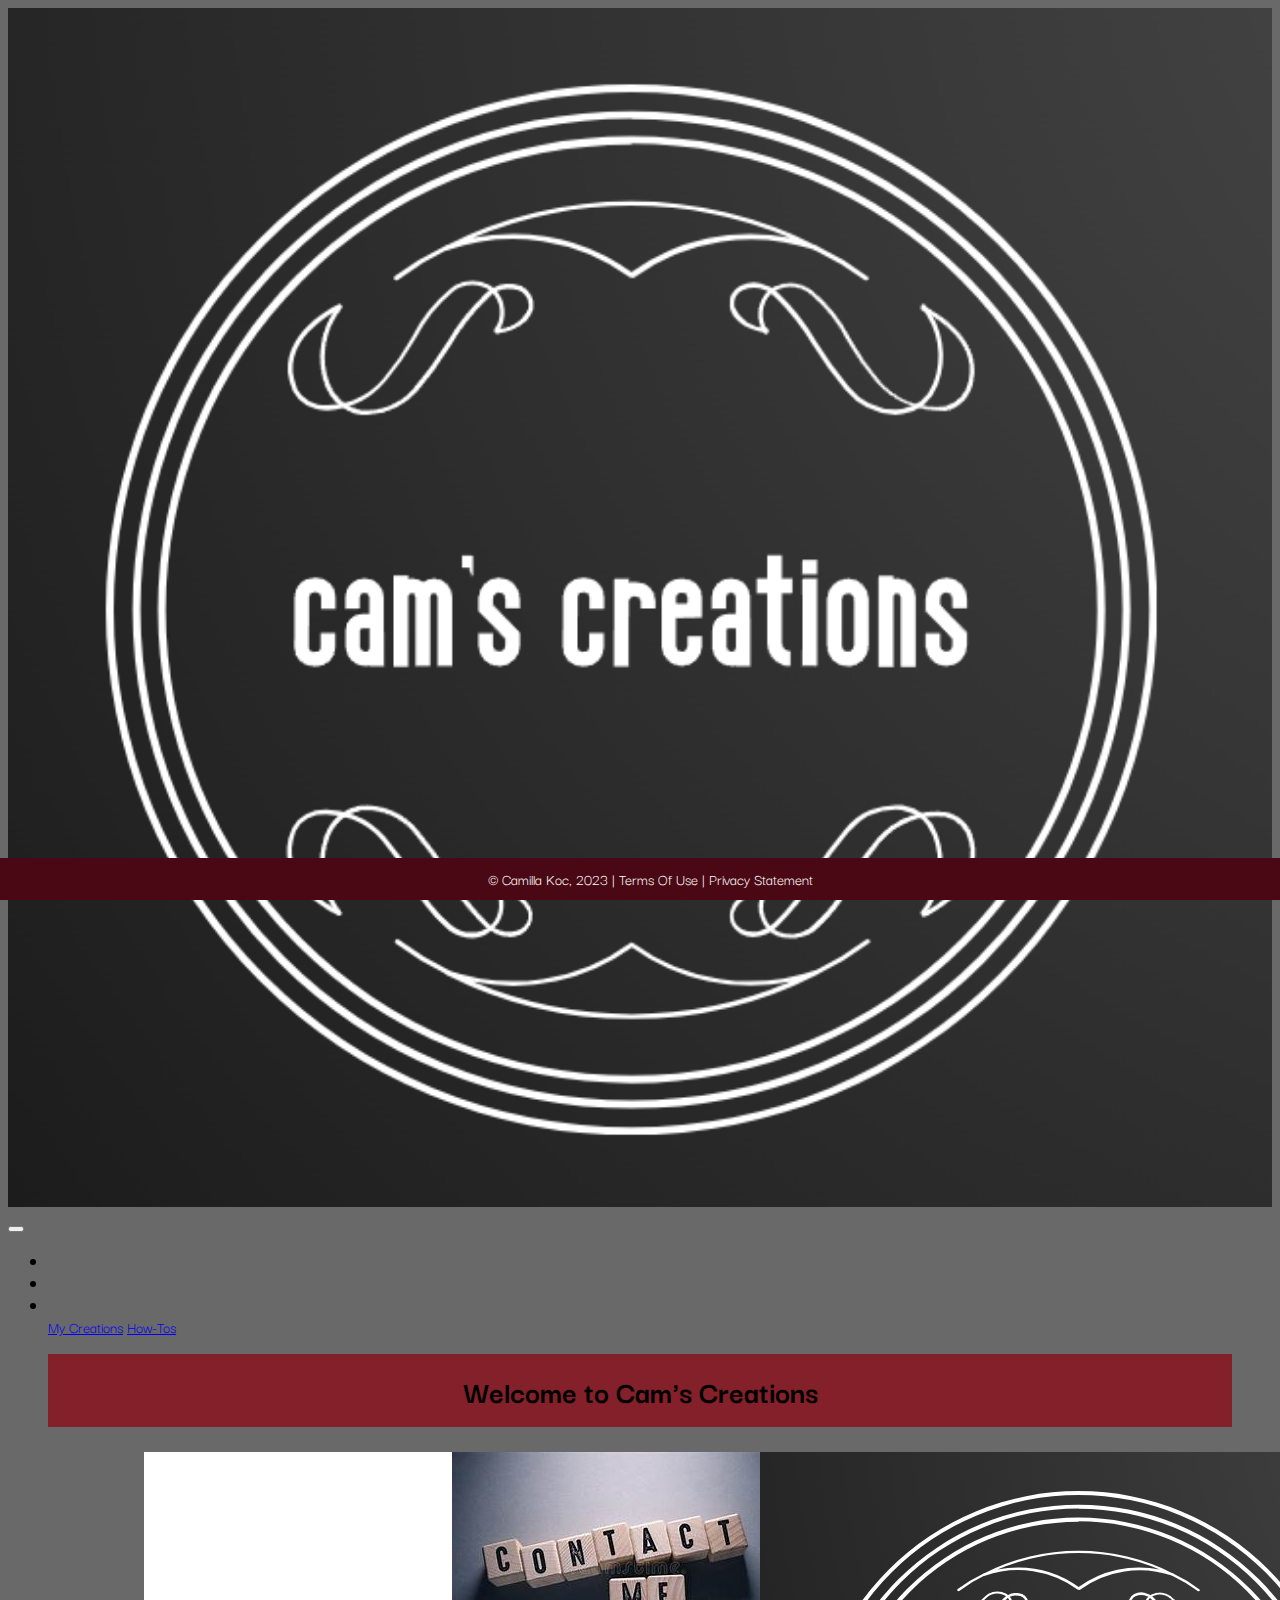
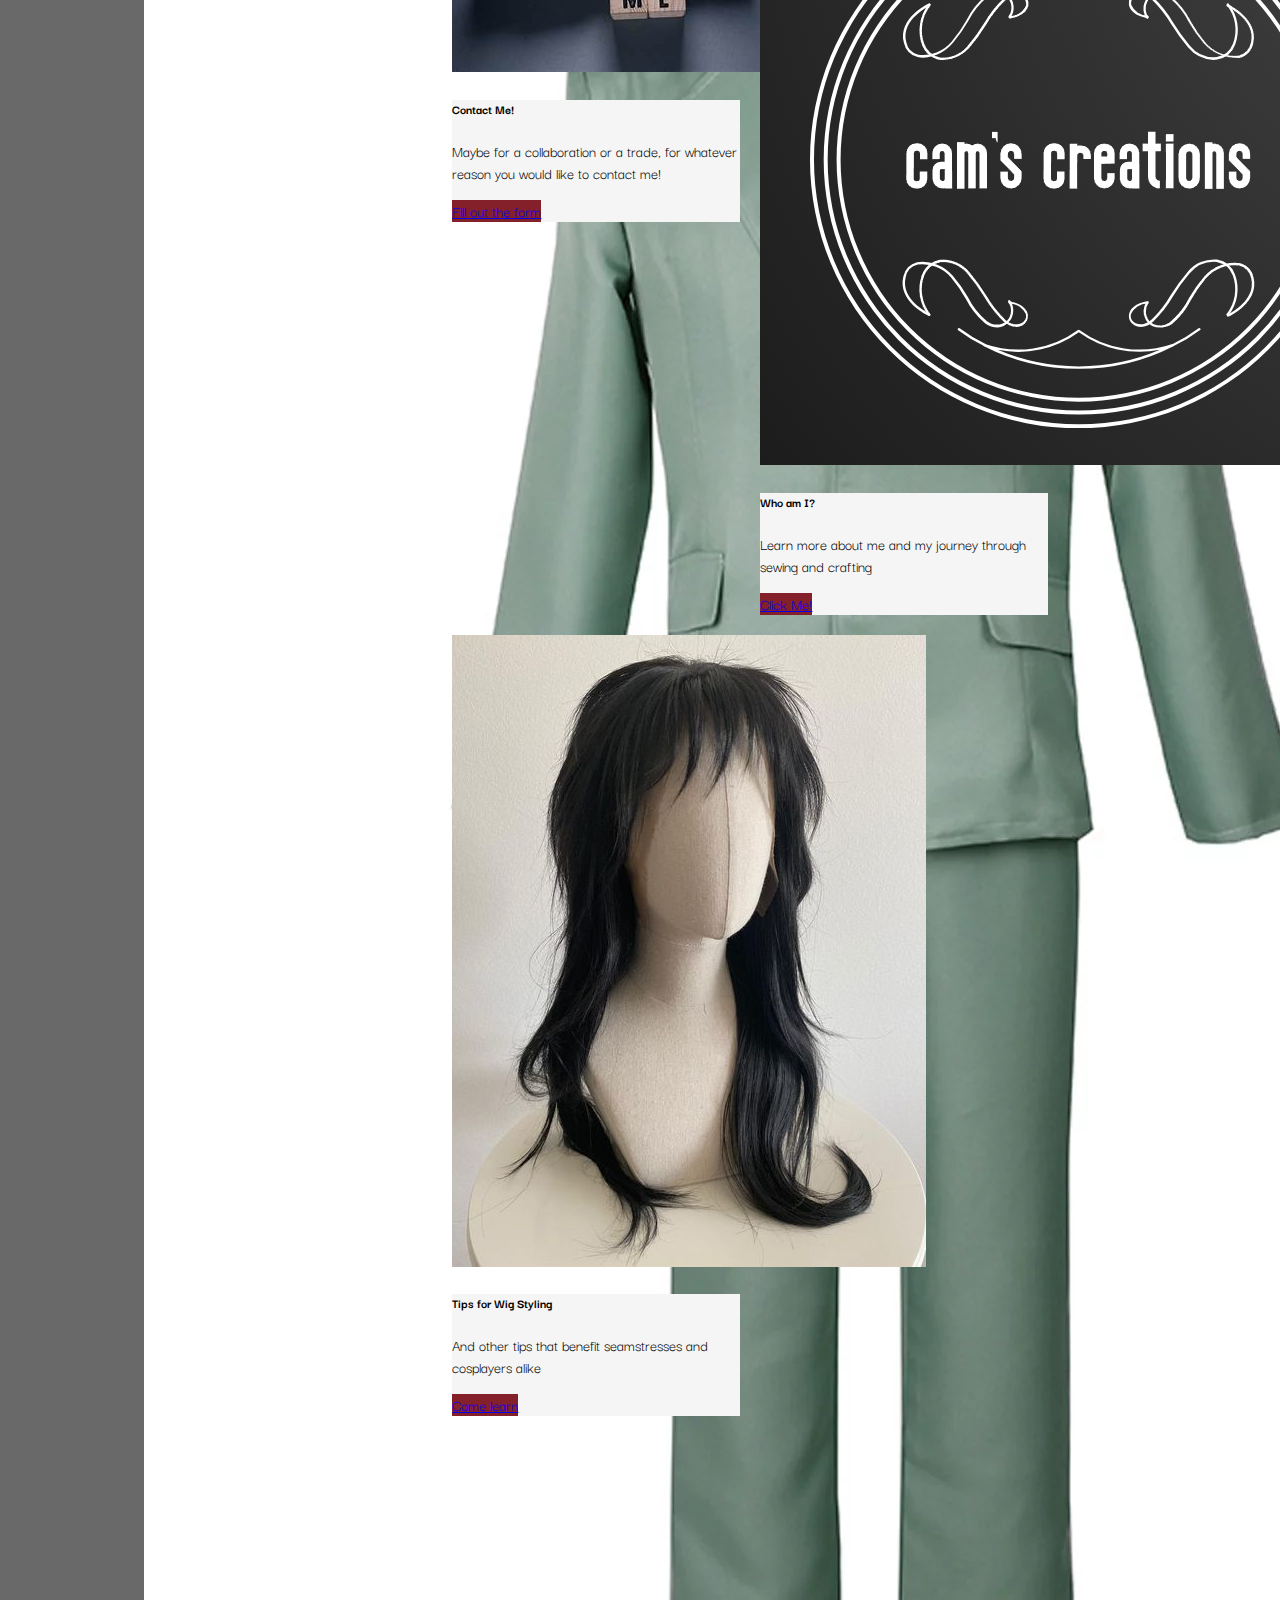
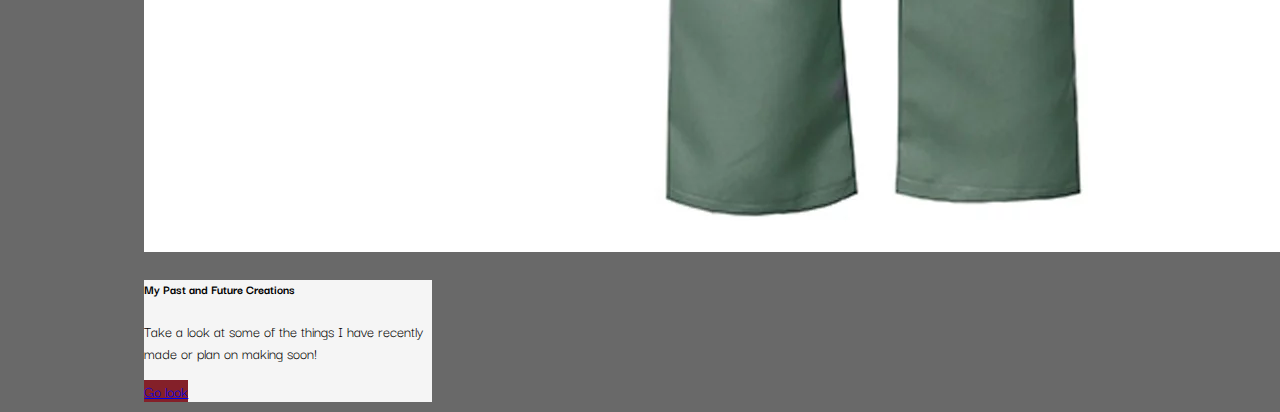
<file: index.html>
<!DOCTYPE html>
<html lang="en">
<head>
    <meta charset="UTF-8">
    <title>Cam's Creations</title>
    <!-- CSS only -->
    <link href="https://cdn.jsdelivr.net/npm/bootstrap@5.0.2/dist/css/bootstrap.min.css"
          rel="stylesheet"
          integrity="sha384-EVSTQN3/azprG1Anm3QDgpJLIm9Nao0Yz1ztcQTwFspd3yD65VohhpuuCOmLASjC"
          crossorigin="anonymous">
    <link href="css/main.css" rel="stylesheet">
    <link rel="preconnect" href="https://fonts.googleapis.com">
    <link rel="preconnect" href="https://fonts.gstatic.com" crossorigin>
    <link href="https://fonts.googleapis.com/css2?family=Darker+Grotesque&display=swap" rel="stylesheet">

</head>
<!--DEVELOPER Camilla Koc, IS117-003, Fall 2023-->
<body>
<div class="container-fluid">
    <div class="row">
            <nav class="navbar navbar-expand-md
                    justify-content-start
                    bg-dark navbar-dark
                    col-12">

                <!-- Brand -->
                <a class="navbar-brand" href="index.html"> <img src="media/Logo.png" alt="Logo of the website"></a>
                <!-- Responsive Button for the smaller menu -->
                <button class="navbar-toggler" type="button"
                        data-bs-toggle="collapse" data-bs-target="#collapsibleNavbar">
                    <span class="navbar-toggler-icon"></span>
                </button>
                <div class="collapse navbar-collapse" id="collapsibleNavbar">
                    <ul class="navbar-nav">
                        <!-- Links -->
                        <li class="nav-item">
                            <a class="nav-link" href="aboutme.html">About Me</a>
                        </li>
                        <li class="nav-item">
                            <a class="nav-link" href="contact.html">Contact</a>
                        </li>

                        <!-- Dropdown -->
                        <li class="nav-item dropdown">
                            <a class="nav-link dropdown-toggle" href="#" id="navbardrop" data-toggle="dropdown" role="button" data-bs-toggle="dropdown" aria-expanded="false">
                                Projects
                            </a>
                            <div class="dropdown-menu">
                                <a class="dropdown-item" href="mycreations.html">My Creations</a>
                                <a class="dropdown-item" href="how-tos.html">How-Tos</a>
                            </div>
                        </li>
                    </ul>
                </div>
            </nav>
</div>

    <h1> Welcome to Cam's Creations</h1>
    <div class="all-front-card">
    <div class="front-card" style="width: 18rem;">
        <img src="media/loid.png" class="card-img-top" alt="cosplay of loid forger">
        <div class="card-body">
            <h5 class="card-title">My Past and Future Creations</h5>
            <p class="card-text">Take a look at some of the things I have recently made or plan on making soon!</p>
            <a href="mycreations.html" class="btn btn-primary">Go look</a>
        </div>
    </div>
    <div class="front-card" style="width: 18rem;">
        <img src="media/contactme.jpg" class="card-img-top" alt="blocks that read contact me">
        <div class="card-body">
            <h5 class="card-title">Contact Me!</h5>
            <p class="card-text">Maybe for a collaboration or a trade, for whatever reason you would like to contact me!</p>
            <a href="contact.html" class="btn btn-primary">Fill out the form</a>
        </div>
    </div>
    <div class="front-card" style="width: 18rem;">
    <img src="media/Logo.png" class="card-img-top" alt="blocks that read contact me">
    <div class="card-body">
        <h5 class="card-title">Who am I?</h5>
        <p class="card-text">Learn more about me and my journey through sewing and crafting</p>
        <a href="aboutme.html" class="btn btn-primary">Click Me!</a>
    </div>
    </div>
    <div class="front-card" style="width: 18rem;">
        <img src="media/wigstyling.jpg" class="card-img-top" alt="wig">
        <div class="card-body">
            <h5 class="card-title">Tips for Wig Styling</h5>
            <p class="card-text">And other tips that benefit seamstresses and cosplayers alike</p>
            <a href="how-tos.html" class="btn btn-primary">Come learn</a>
        </div>
    </div>
</div>

<footer class="footer page-footer font-small ">
    <div class="container">
        <div class="row">
            <span class="text-muted">&copy; Camilla Koc, 2023 |  Terms Of Use  |  Privacy Statement</span>
        </div>
    </div>
</footer>

    <!-- Javascript Bundle with Popper -->
<script src="https://cdn.jsdelivr.net/npm/bootstrap@5.0.2/dist/js/bootstrap.bundle.min.js"
        integrity="sha384-MrcW6ZMFYlzcLA8Nl+NtUVF0sA7MsXsP1UyJoMp4YLEuNSfAP+JcXn/tWtIaxVXM"
        crossorigin="anonymous">
</script>

</body>
</html>
</file>
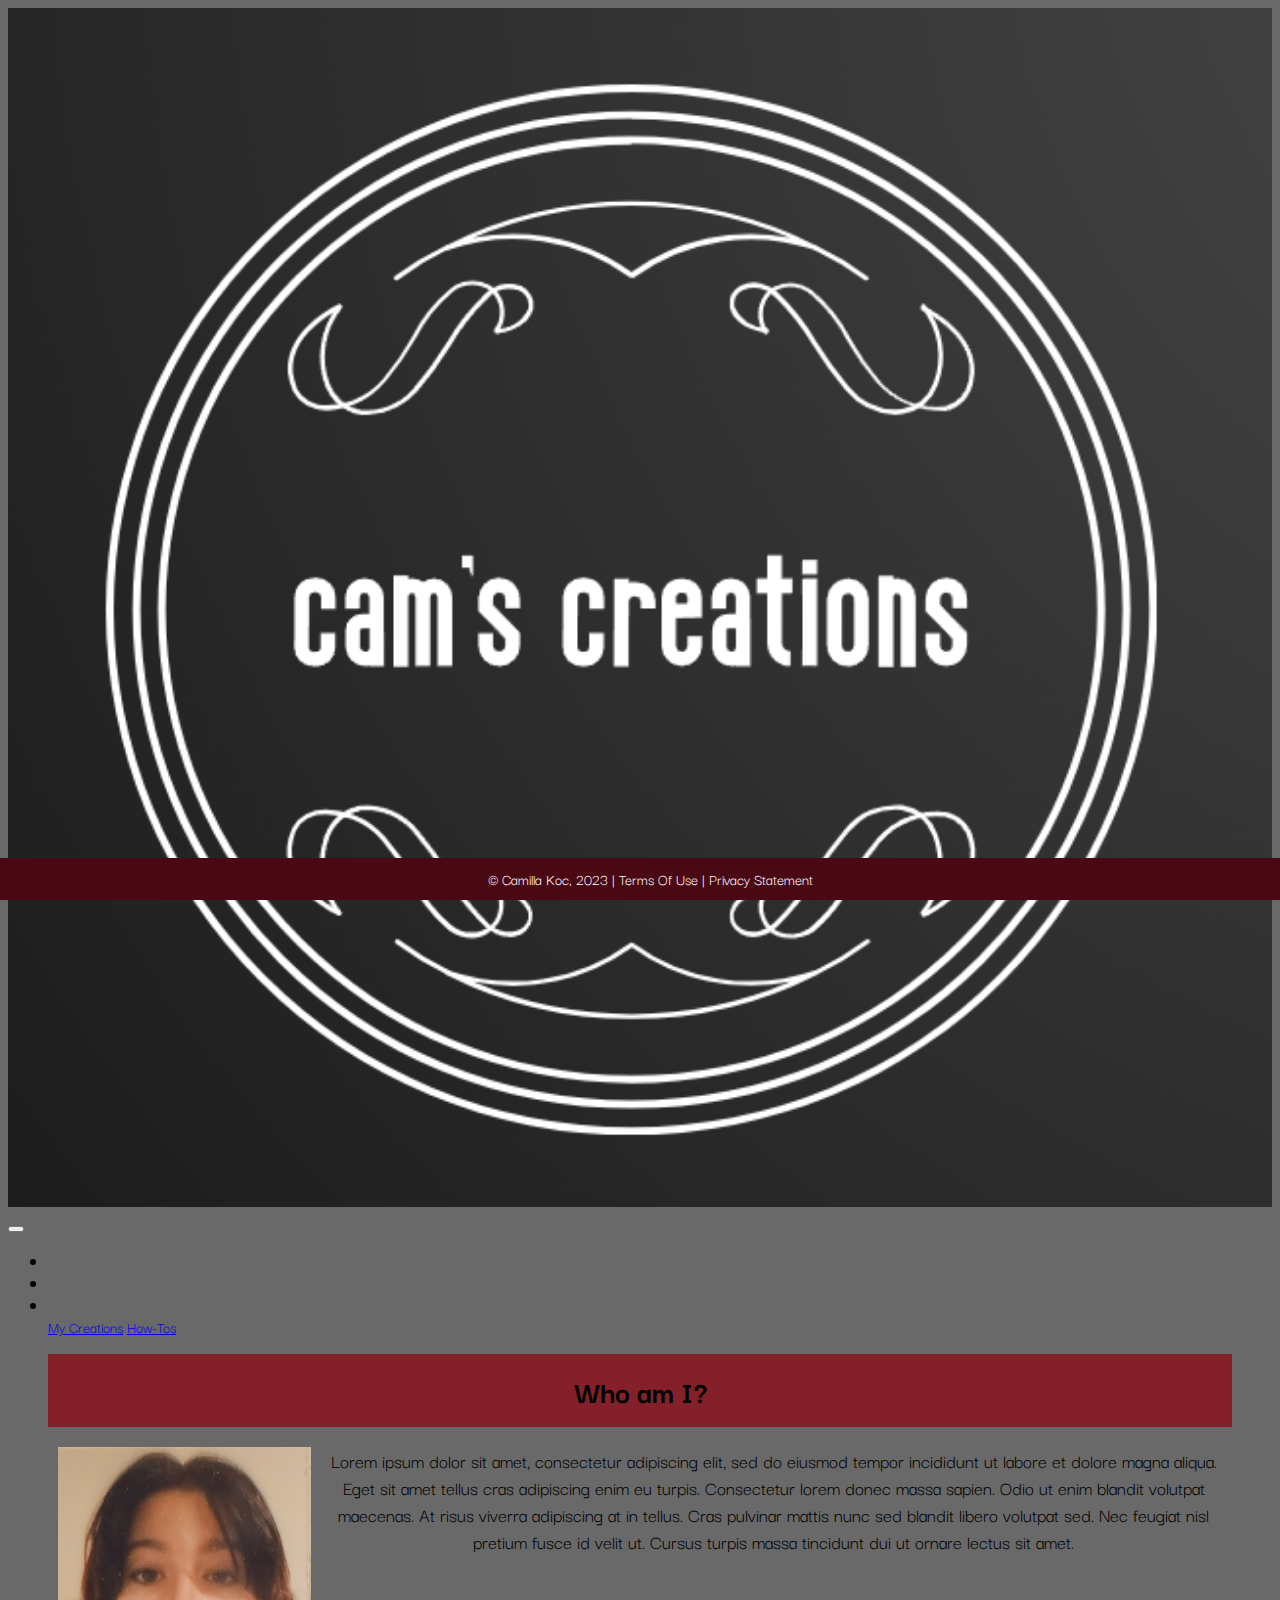
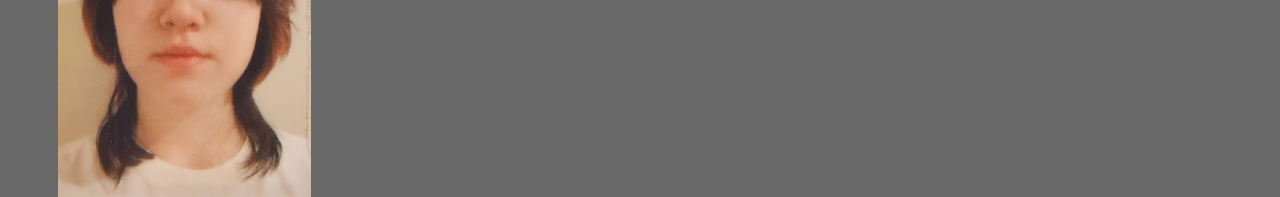
<file: aboutme.html>
<!DOCTYPE html>
<html lang="en">
<head>
    <meta charset="UTF-8">
    <title>Cam's Creations</title>
    <!-- CSS only -->
    <link href="https://cdn.jsdelivr.net/npm/bootstrap@5.0.2/dist/css/bootstrap.min.css"
          rel="stylesheet"
          integrity="sha384-EVSTQN3/azprG1Anm3QDgpJLIm9Nao0Yz1ztcQTwFspd3yD65VohhpuuCOmLASjC"
          crossorigin="anonymous">
    <link href="css/main.css" rel="stylesheet">
    <link rel="preconnect" href="https://fonts.googleapis.com">
    <link rel="preconnect" href="https://fonts.gstatic.com" crossorigin>
    <link href="https://fonts.googleapis.com/css2?family=Darker+Grotesque&display=swap" rel="stylesheet">

</head>
<!--DEVELOPER Camilla Koc, IS117-003, Fall 2023-->
<body>
<nav class="navbar navbar-expand-md
                    justify-content-start
                    bg-dark navbar-dark
                    col-12">

    <!-- Brand -->
    <a class="navbar-brand" href="index.html"> <img src="media/Logo.png" alt="Logo of the website"></a>
    <!-- Responsive Button for the smaller menu -->
    <button class="navbar-toggler" type="button"
            data-bs-toggle="collapse" data-bs-target="#collapsibleNavbar">
        <span class="navbar-toggler-icon"></span>
    </button>
    <div class="collapse navbar-collapse" id="collapsibleNavbar">
        <ul class="navbar-nav">
            <!-- Links -->
            <li class="nav-item">
                <a class="nav-link" href="aboutme.html">About Me</a>
            </li>
            <li class="nav-item">
                <a class="nav-link" href="contact.html">Contact</a>
            </li>

            <!-- Dropdown -->
            <li class="nav-item dropdown">
                <a class="nav-link dropdown-toggle" href="#" id="navbardrop"
                   data-toggle="dropdown" role="button" data-bs-toggle="dropdown" aria-expanded="false">
                    Projects
                </a>
                <div class="dropdown-menu">
                    <a class="dropdown-item" href="mycreations.html">My Creations</a>
                    <a class="dropdown-item" href="how-tos.html">How-Tos</a>
                </div>
            </li>
        </ul>
    </div>
</nav>

<h1> Who am I? </h1>

<div class="aboutme">
    <img src="media/IDphoto.jpg" alt="It's me!">
    <p>Lorem ipsum dolor sit amet, consectetur adipiscing elit, sed do eiusmod tempor incididunt ut labore et dolore magna aliqua. Eget sit amet tellus cras adipiscing enim eu turpis. Consectetur lorem donec massa sapien. Odio ut enim blandit volutpat maecenas. At risus viverra adipiscing at in tellus. Cras pulvinar mattis nunc sed blandit libero volutpat sed. Nec feugiat nisl pretium fusce id velit ut. Cursus turpis massa tincidunt dui ut ornare lectus sit amet. </p>
</div>
<footer class="footer page-footer font-small ">
    <div class="container">
        <div class="row">
            <span class="text-muted">&copy; Camilla Koc, 2023 |  Terms Of Use  |  Privacy Statement</span>
        </div>
    </div>
</footer>

<!-- Javascript Bundle with Popper -->
<script src="https://cdn.jsdelivr.net/npm/bootstrap@5.0.2/dist/js/bootstrap.bundle.min.js"
        integrity="sha384-MrcW6ZMFYlzcLA8Nl+NtUVF0sA7MsXsP1UyJoMp4YLEuNSfAP+JcXn/tWtIaxVXM"
        crossorigin="anonymous">
</script>


</body>
</html>
</file>
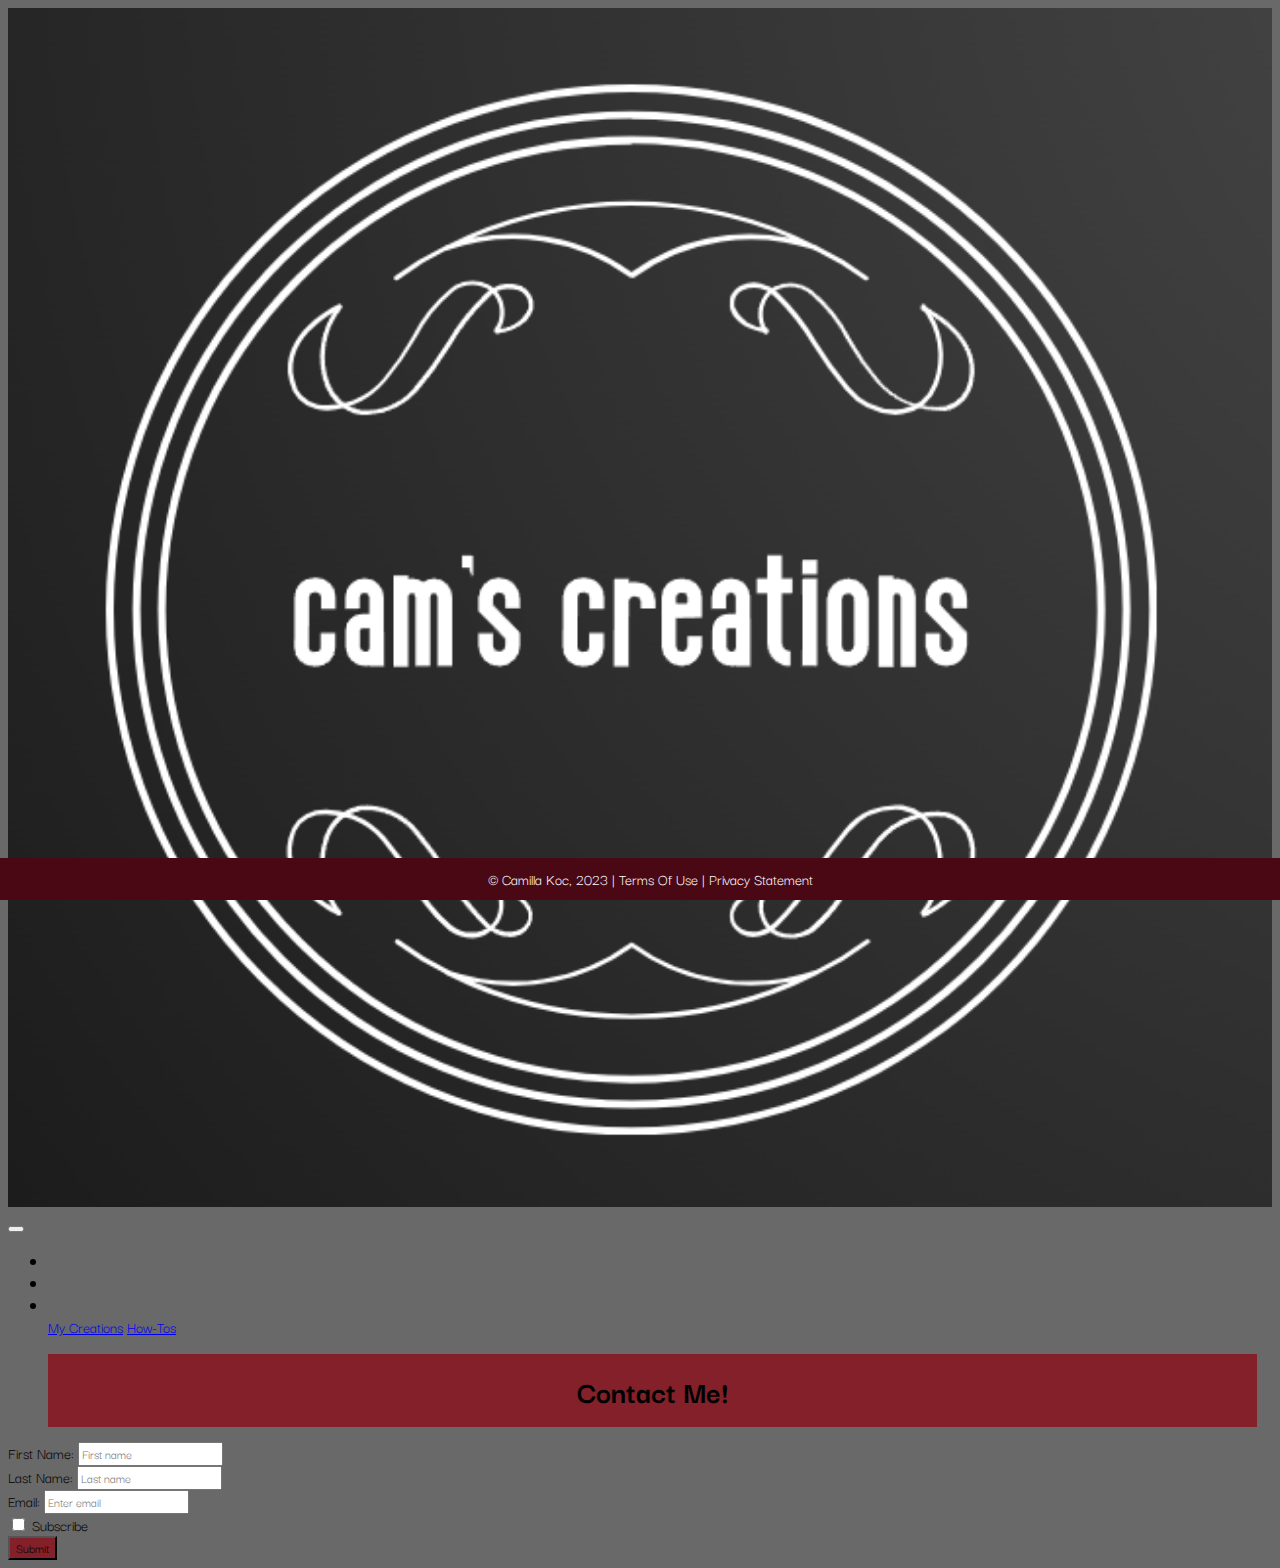
<file: contact.html>
<!DOCTYPE html>
<html lang="en">
<head>

    <meta charset="UTF-8">
    <title>Cam's Creations</title>
    <!-- CSS only -->
    <link href="https://cdn.jsdelivr.net/npm/bootstrap@5.0.2/dist/css/bootstrap.min.css"
          rel="stylesheet"
          integrity="sha384-EVSTQN3/azprG1Anm3QDgpJLIm9Nao0Yz1ztcQTwFspd3yD65VohhpuuCOmLASjC"
          crossorigin="anonymous">
    <link href="css/main.css" rel="stylesheet">
    <link rel="preconnect" href="https://fonts.googleapis.com">
    <link rel="preconnect" href="https://fonts.gstatic.com" crossorigin>
    <link href="https://fonts.googleapis.com/css2?family=Darker+Grotesque&display=swap" rel="stylesheet">

</head>
<!--DEVELOPER Camilla Koc, IS117-003, Fall 2023-->
<body>
<div class="container-fluid">
    <div class="row">
        <nav class="navbar navbar-expand-md
                    justify-content-start
                    bg-dark navbar-dark
                    col-12">

            <!-- Brand -->
            <a class="navbar-brand" href="index.html"> <img src="media/Logo.png" alt="Logo of the website"></a>
            <!-- Responsive Button for the smaller menu -->
            <button class="navbar-toggler" type="button"
                    data-bs-toggle="collapse" data-bs-target="#collapsibleNavbar">
                <span class="navbar-toggler-icon"></span>
            </button>
            <div class="collapse navbar-collapse" id="collapsibleNavbar">
                <ul class="navbar-nav">
                    <!-- Links -->
                    <li class="nav-item">
                        <a class="nav-link" href="aboutme.html">About Me</a>
                    </li>
                    <li class="nav-item">
                        <a class="nav-link" href="contact.html">Contact</a>
                    </li>

                    <!-- Dropdown -->
                    <li class="nav-item dropdown">
                        <a class="nav-link dropdown-toggle" href="#" id="navbardrop"
                           data-toggle="dropdown" role="button" data-bs-toggle="dropdown" aria-expanded="false">
                            Projects
                        </a>
                        <div class="dropdown-menu">
                            <a class="dropdown-item" href="mycreations.html">My Creations</a>
                            <a class="dropdown-item" href="how-tos.html">How-Tos</a>
                        </div>
                    </li>
                </ul>
            </div>
        </nav>
</div>
        <h1 class="contact-me">Contact Me!</h1>

        <div class="container">
          <div class="row">
            <form action="">
                <div class="form-group">
                    <label for="firstname">First Name:</label>
                    <input type="text" class="form-control" id="firstname"
                           placeholder="First name" name="firstname">
                </div>
                <div class="form-group">
                    <label for="lastname">Last Name:</label>
                    <input type="text" class="form-control" id="lastname"
                           placeholder="Last name" name="lastname">
                </div>
                <div class="form-group">
                    <label for="email">Email:</label>
                    <input type="email" class="form-control" id="email"
                           placeholder="Enter email" name="email">
                </div>
                <div class="form-group form-check">
                    <label class="form-check-label">
                        <input class="form-check-input"
                               type="checkbox" name="subscribe"> Subscribe
                    </label>
                </div>
                <button type="submit" class="btn btn-primary">Submit</button>
            </form>
        </row>
</div>
        </div>
 <footer class="footer page-footer font-small ">
     <div class="container">
        <div class="row">
            <span class="text-muted">&copy; Camilla Koc, 2023 |  Terms Of Use  |  Privacy Statement</span>
        </div>
     </div>
  </footer>
</div>


    <!-- Javascript Bundle with Popper -->
<script src="https://cdn.jsdelivr.net/npm/bootstrap@5.0.2/dist/js/bootstrap.bundle.min.js"
        integrity="sha384-MrcW6ZMFYlzcLA8Nl+NtUVF0sA7MsXsP1UyJoMp4YLEuNSfAP+JcXn/tWtIaxVXM"
        crossorigin="anonymous">
</script>

</body>
</html>
</file>
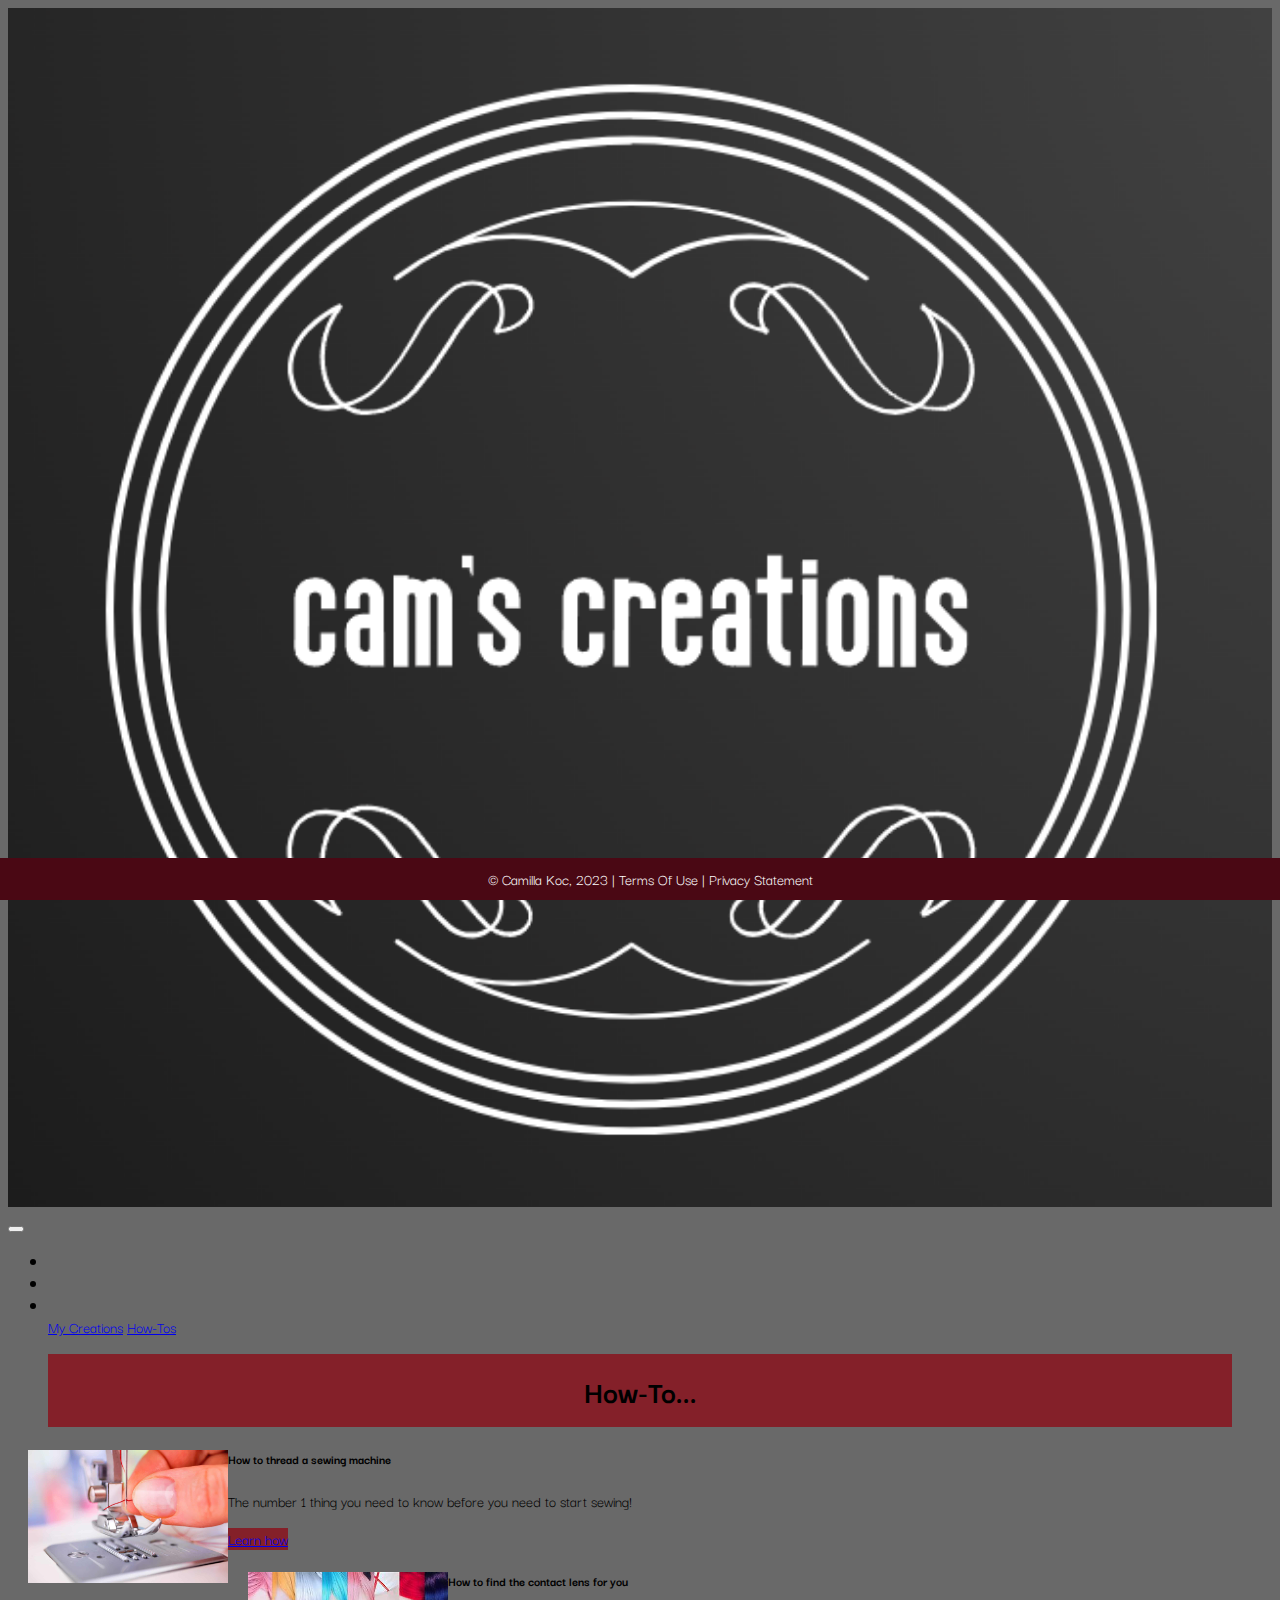
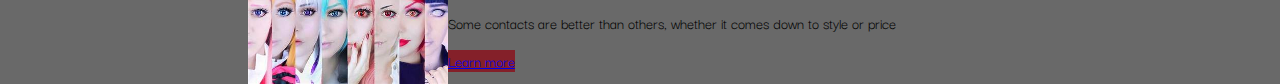
<file: how-tos.html>
<!DOCTYPE html>
<html lang="en">
<head>

    <meta charset="UTF-8">
    <title>Cam's Creations</title>
    <!-- CSS only -->
    <link href="https://cdn.jsdelivr.net/npm/bootstrap@5.0.2/dist/css/bootstrap.min.css"
          rel="stylesheet"
          integrity="sha384-EVSTQN3/azprG1Anm3QDgpJLIm9Nao0Yz1ztcQTwFspd3yD65VohhpuuCOmLASjC"
          crossorigin="anonymous">
    <link href="css/main.css" rel="stylesheet">
    <link rel="preconnect" href="https://fonts.googleapis.com">
    <link rel="preconnect" href="https://fonts.gstatic.com" crossorigin>
    <link href="https://fonts.googleapis.com/css2?family=Darker+Grotesque&display=swap" rel="stylesheet">

</head>
<!--DEVELOPER Camilla Koc, IS117-003, Fall 2023-->
<body>
<nav class="navbar navbar-expand-md
                    justify-content-start
                    bg-dark navbar-dark
                    col-12">

    <!-- Brand -->
    <a class="navbar-brand" href="index.html"> <img src="media/Logo.png" alt="Logo of the website"></a>
    <!-- Responsive Button for the smaller menu -->
    <button class="navbar-toggler" type="button"
            data-bs-toggle="collapse" data-bs-target="#collapsibleNavbar">
        <span class="navbar-toggler-icon"></span>
    </button>
    <div class="collapse navbar-collapse" id="collapsibleNavbar">
        <ul class="navbar-nav">
            <!-- Links -->
            <li class="nav-item">
                <a class="nav-link" href="aboutme.html">About Me</a>
            </li>
            <li class="nav-item">
                <a class="nav-link" href="contact.html">Contact</a>
            </li>

            <!-- Dropdown -->
            <li class="nav-item dropdown">
                <a class="nav-link dropdown-toggle" href="#" id="navbardrop"
                   data-toggle="dropdown" role="button" data-bs-toggle="dropdown" aria-expanded="false">
                    Projects
                </a>
                <div class="dropdown-menu">
                    <a class="dropdown-item" href="mycreations.html">My Creations</a>
                    <a class="dropdown-item" href="how-tos.html">How-Tos</a>
                </div>
            </li>
        </ul>
    </div>
</nav>

<h1> How-To...</h1>

<div class="how-to">

    <div class="row">
        <div>
            <img src="media/threadamachine.jpg" alt="Threading a machine">
            <div class="card">
                <div class="how-to-card-body">
                    <h5 class="card-title">How to thread a sewing machine</h5>
                    <p class="card-text">The number 1 thing you need to know before you need to start sewing!</p>
                    <a href="#" class="btn btn-primary">Learn how</a>
                </div>
            </div>

        </div>
    </div>
</div>
    <div class="how-to">
        <div class="row">
            <div>
                <img src="media/contacts.jpg" alt="Different types of cosplay contacts">
                <div class="card">
                    <div class="how-to-card-body">
                        <h5 class="card-title">How to find the contact lens for you</h5>
                        <p class="card-text">Some contacts are better than others, whether it comes down to style or price</p>
                        <a href="#" class="btn btn-primary">Learn more</a>
                    </div>
                </div>

            </div>
        </div>
    </div>
<footer class="footer page-footer font-small ">
    <div class="container">
        <div class="row">
            <span class="text-muted">&copy; Camilla Koc, 2023 |  Terms Of Use  |  Privacy Statement</span>
        </div>
    </div>
</footer>

<!-- Javascript Bundle with Popper -->
<script src="https://cdn.jsdelivr.net/npm/bootstrap@5.0.2/dist/js/bootstrap.bundle.min.js"
        integrity="sha384-MrcW6ZMFYlzcLA8Nl+NtUVF0sA7MsXsP1UyJoMp4YLEuNSfAP+JcXn/tWtIaxVXM"
        crossorigin="anonymous">
</script>


</body>
</html>
</file>
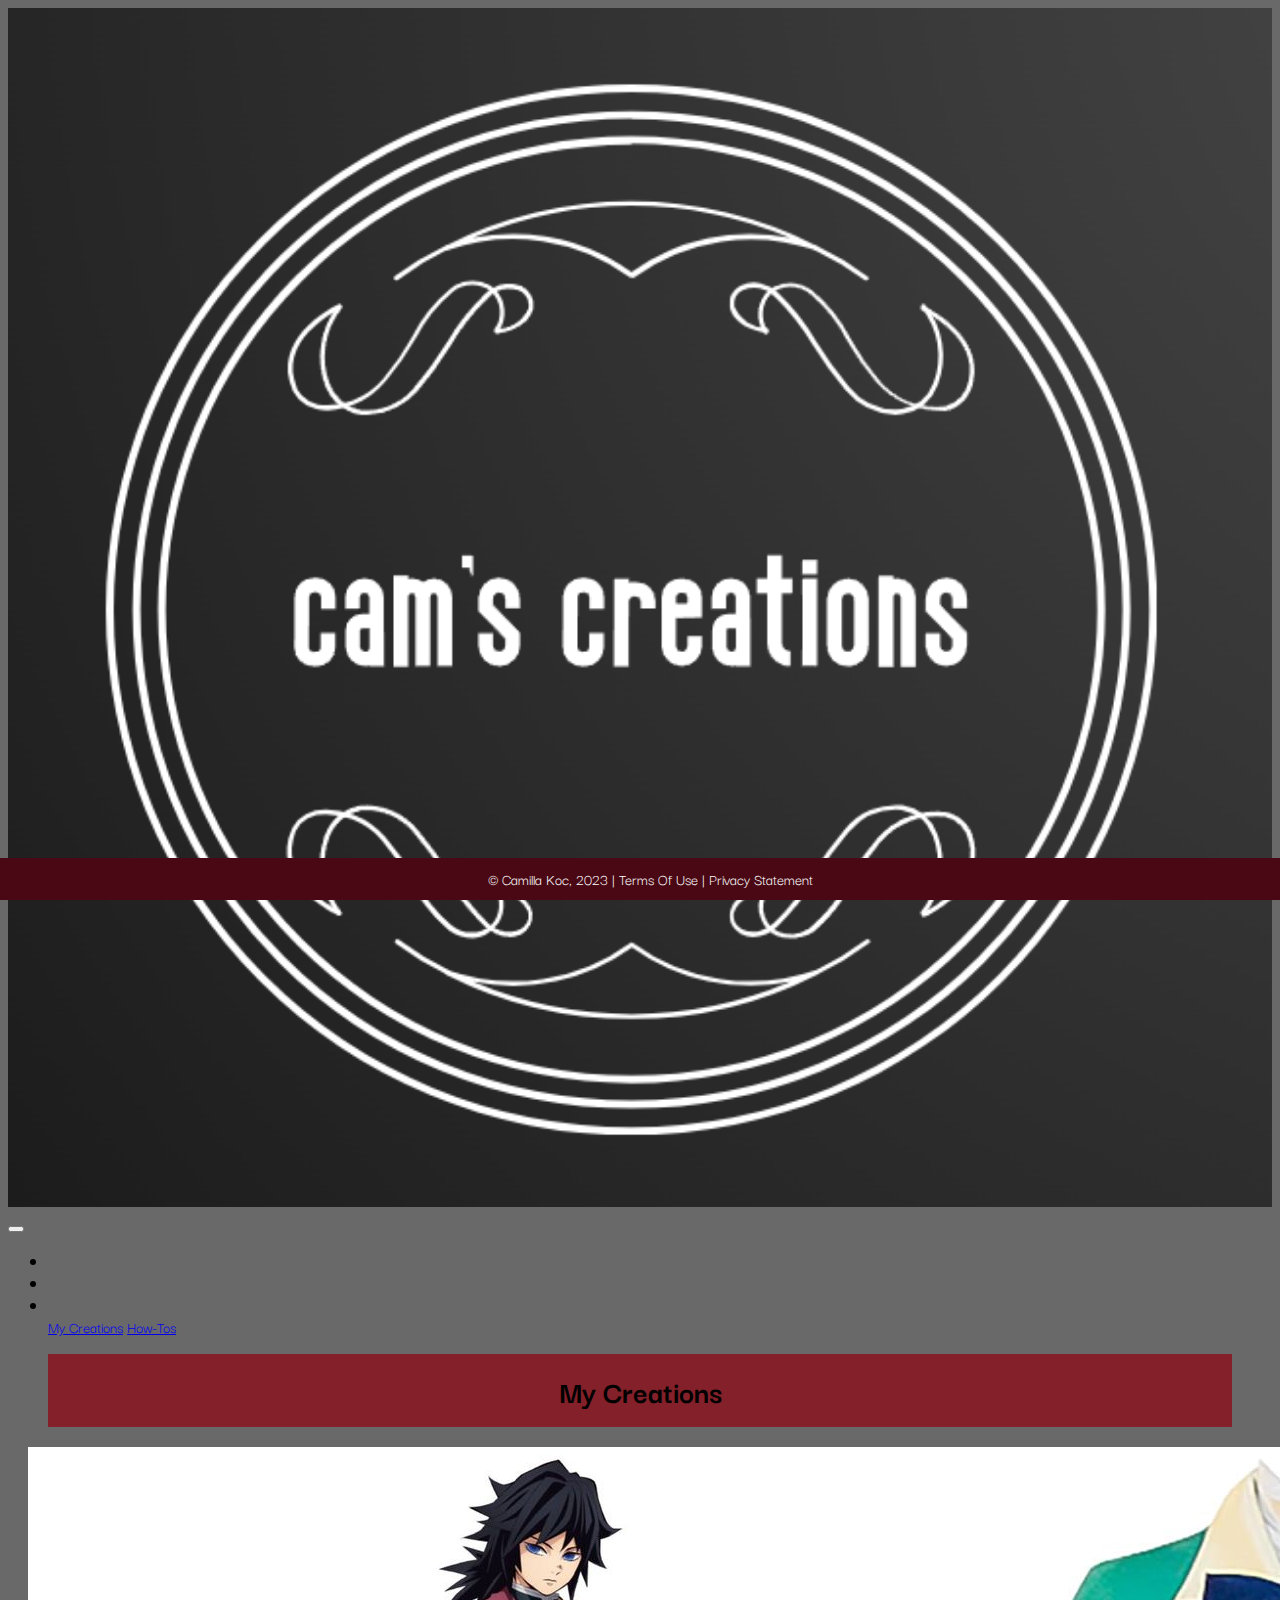
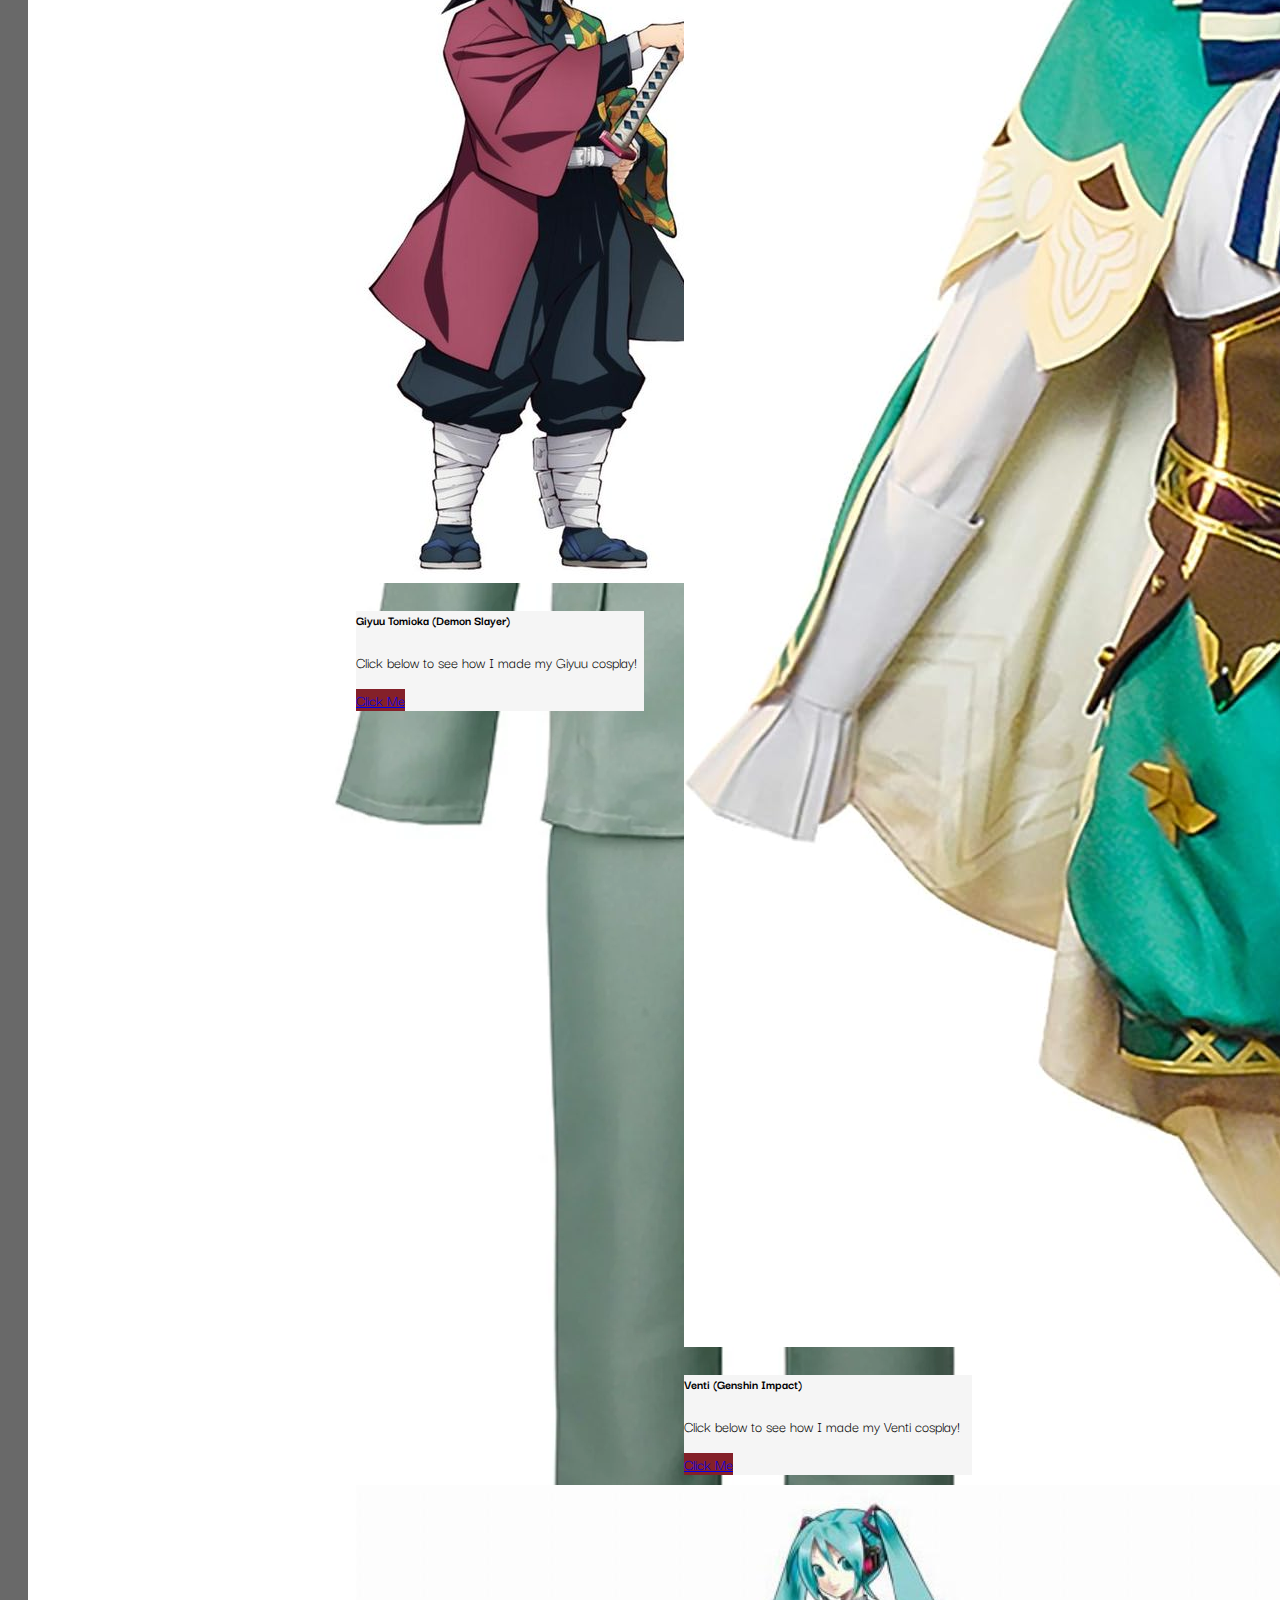
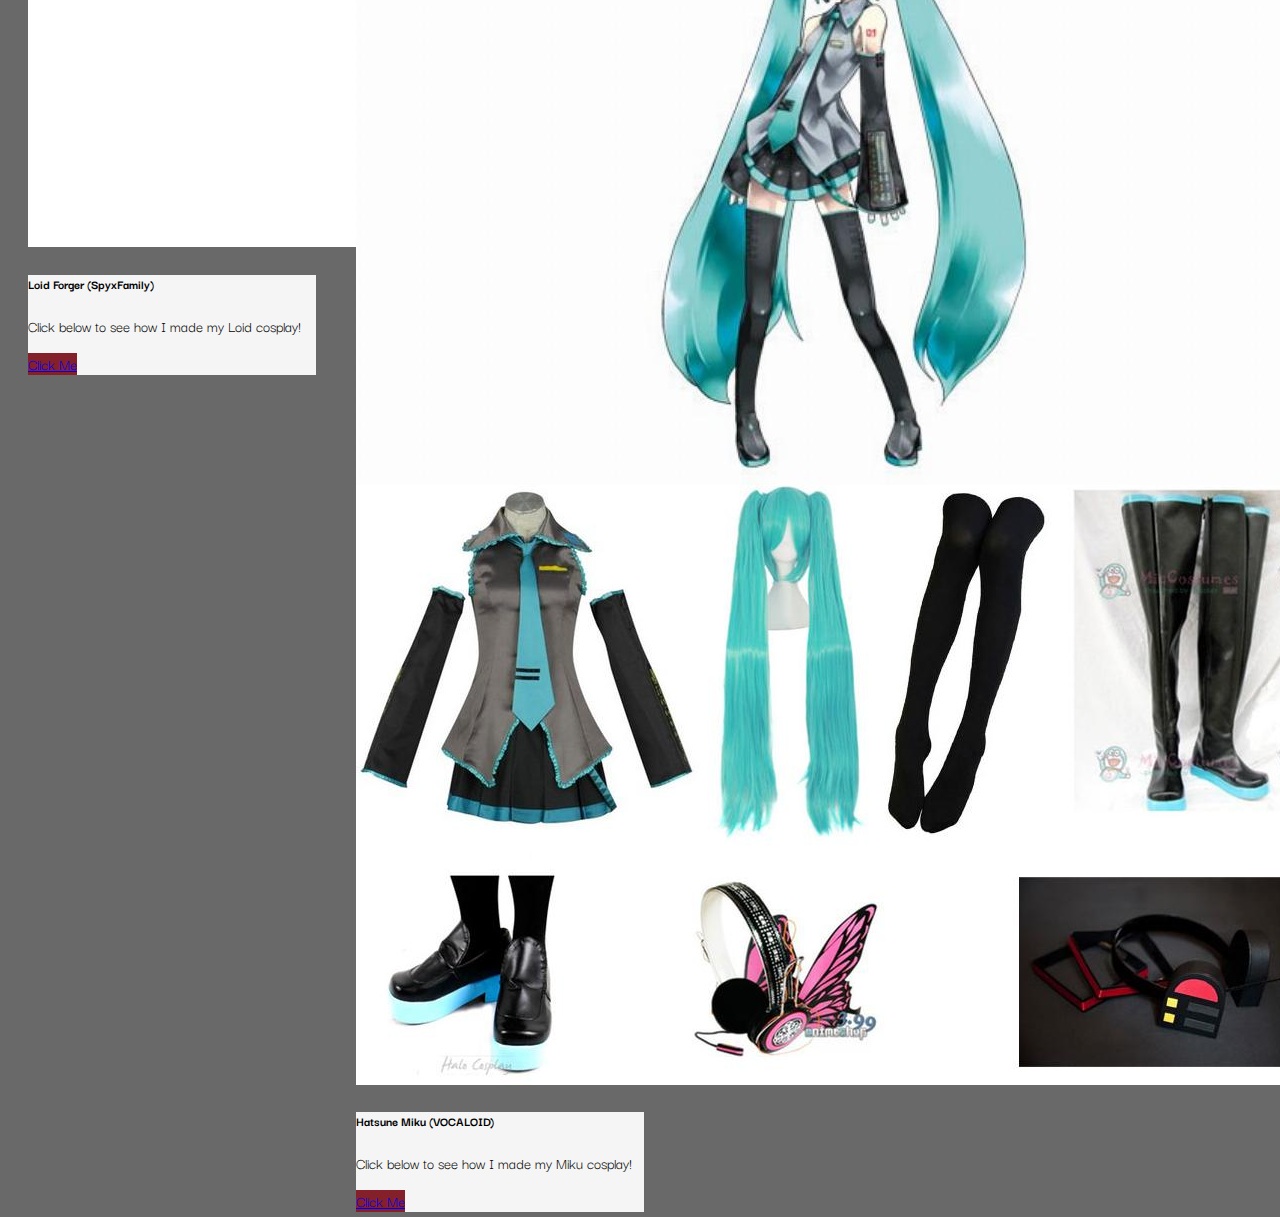
<file: mycreations.html>
<!DOCTYPE html>
<html lang="en">
<head>

    <meta charset="UTF-8">
    <title>Cam's Creations</title>
    <!-- CSS only -->
    <link href="https://cdn.jsdelivr.net/npm/bootstrap@5.0.2/dist/css/bootstrap.min.css"
          rel="stylesheet"
          integrity="sha384-EVSTQN3/azprG1Anm3QDgpJLIm9Nao0Yz1ztcQTwFspd3yD65VohhpuuCOmLASjC"
          crossorigin="anonymous">
    <link href="css/main.css" rel="stylesheet">
    <link rel="preconnect" href="https://fonts.googleapis.com">
    <link rel="preconnect" href="https://fonts.gstatic.com" crossorigin>
    <link href="https://fonts.googleapis.com/css2?family=Darker+Grotesque&display=swap" rel="stylesheet">

</head>
<!--DEVELOPER Camilla Koc, IS117-003, Fall 2023-->
<body>
<nav class="navbar navbar-expand-md
                    justify-content-start
                    bg-dark navbar-dark
                    col-12">

    <!-- Brand -->
    <a class="navbar-brand" href="index.html"> <img src="media/Logo.png" alt="Logo of the website"></a>
    <!-- Responsive Button for the smaller menu -->
    <button class="navbar-toggler" type="button"
            data-bs-toggle="collapse" data-bs-target="#collapsibleNavbar">
        <span class="navbar-toggler-icon"></span>
    </button>
    <div class="collapse navbar-collapse" id="collapsibleNavbar">
        <ul class="navbar-nav">
            <!-- Links -->
            <li class="nav-item">
                <a class="nav-link" href="aboutme.html">About Me</a>
            </li>
            <li class="nav-item">
                <a class="nav-link" href="contact.html">Contact</a>
            </li>

            <!-- Dropdown -->
            <li class="nav-item dropdown">
                <a class="nav-link dropdown-toggle" href="#" id="navbardrop"
                   data-toggle="dropdown" role="button" data-bs-toggle="dropdown" aria-expanded="false">
                    Projects
                </a>
                <div class="dropdown-menu">
                    <a class="dropdown-item" href="mycreations.html">My Creations</a>
                    <a class="dropdown-item" href="how-tos.html">How-Tos</a>
                </div>
            </li>
        </ul>
    </div>
</nav>
<div>
    <h1> My Creations </h1>
</div>
<div>
    <div class="creationscards" style="width: 18rem;">
        <img src="media/loid.png" class="card-img-top" alt="loid forger from spy family">
        <div class="card-body">
            <h5 class="card-title">Loid Forger (SpyxFamily)</h5>
            <p class="card-text">Click below to see how I made my Loid cosplay!</p>
            <a href="#" class="btn btn-primary">Click Me</a>
        </div>
    </div>
    <div class="creationscards" style="width: 18rem;">
        <img src="media/giyuu.jpg" class="card-img-top" alt="Giyuu from Demon Slayer cosplay">
        <div class="card-body">
            <h5 class="card-title">Giyuu Tomioka (Demon Slayer)</h5>
            <p class="card-text">Click below to see how I made my Giyuu cosplay!</p>
            <a href="#" class="btn btn-primary">Click Me</a>
        </div>
    </div>
    <div class="creationscards" style="width: 18rem;">
        <img src="media/venti.jpg" class="card-img-top" alt="Venti from Genshin Impact cosplay">
        <div class="card-body">
            <h5 class="card-title">Venti (Genshin Impact)</h5>
            <p class="card-text">Click below to see how I made my Venti cosplay!</p>
            <a href="#" class="btn btn-primary">Click Me</a>
        </div>
    </div>
    <div class="creationscards" style="width: 18rem;">
        <img src="media/miku.jpg" class="card-img-top" alt="Image of Hatsune Miku Cosplay">
        <div class="card-body">
            <h5 class="card-title">Hatsune Miku (VOCALOID)</h5>
            <p class="card-text">Click below to see how I made my Miku cosplay!</p>
            <a href="#" class="btn btn-primary">Click Me</a>
        </div>
    </div>
</div>
<footer class="footer page-footer font-small ">
    <div class="container">
        <div class="row">
            <span class="text-muted">&copy; Camilla Koc, 2023 |  Terms Of Use  |  Privacy Statement</span>
        </div>
    </div>
</footer>

<!-- Javascript Bundle with Popper -->
<script src="https://cdn.jsdelivr.net/npm/bootstrap@5.0.2/dist/js/bootstrap.bundle.min.js"
        integrity="sha384-MrcW6ZMFYlzcLA8Nl+NtUVF0sA7MsXsP1UyJoMp4YLEuNSfAP+JcXn/tWtIaxVXM"
        crossorigin="anonymous">
</script>

</body>
</html>
</file>
<file: css/main.css>
/*DEVELOPER Camilla Koc, IS117-003, Fall 2023*/
.footer {
    position: fixed;
    left: 0;
    bottom: 0;
    width: 100%;
    background-color: #4A0814;
    color: white;
    text-align: center;
    padding: 10px;
    font-size: 1rem;
}
* {
    font-family: 'Darker Grotesque', sans-serif;
}
body {
    background-color: #696969;
}
p {
    font-size: 16px;
}
/* Logo */
.navbar-brand {
    width: 5%;
}
.nav-link{
    color: #696969;
}
.navbar-brand img {
    width: 100%
}
h1{
    padding: 15px;
    margin: 15px 40px;
    background-color: #842029;
    text-align: center;
}
.front-card {
    float: left;
    margin: 10px;
    min-width: 20% !important;
}
.all-front-card{
    padding-left: 10%;
}
.btn-primary {
    background-color: #842029;
}
.contact-me{
    margin-right: 15px !important;
}
.card-body {
    background-color: whitesmoke;
}
.how-to {
    margin-right: 20px;
}
.how-to img{
    float: left;
    max-width: 200px;
    margin-left: 20px;
}
.how-to-card-body {
    padding-left: 5px;
}
.creationscards {
    float: left;
    margin: 5px 20px;
}
.aboutme img {
    max-width: 20%;
    float: left;
    margin-left: 50px;
    margin-right: 15px;
}
.aboutme p {
    margin-right: 50px;
    font-size: 20px;
}
.aboutme {
    text-align: center;
}
</file>
